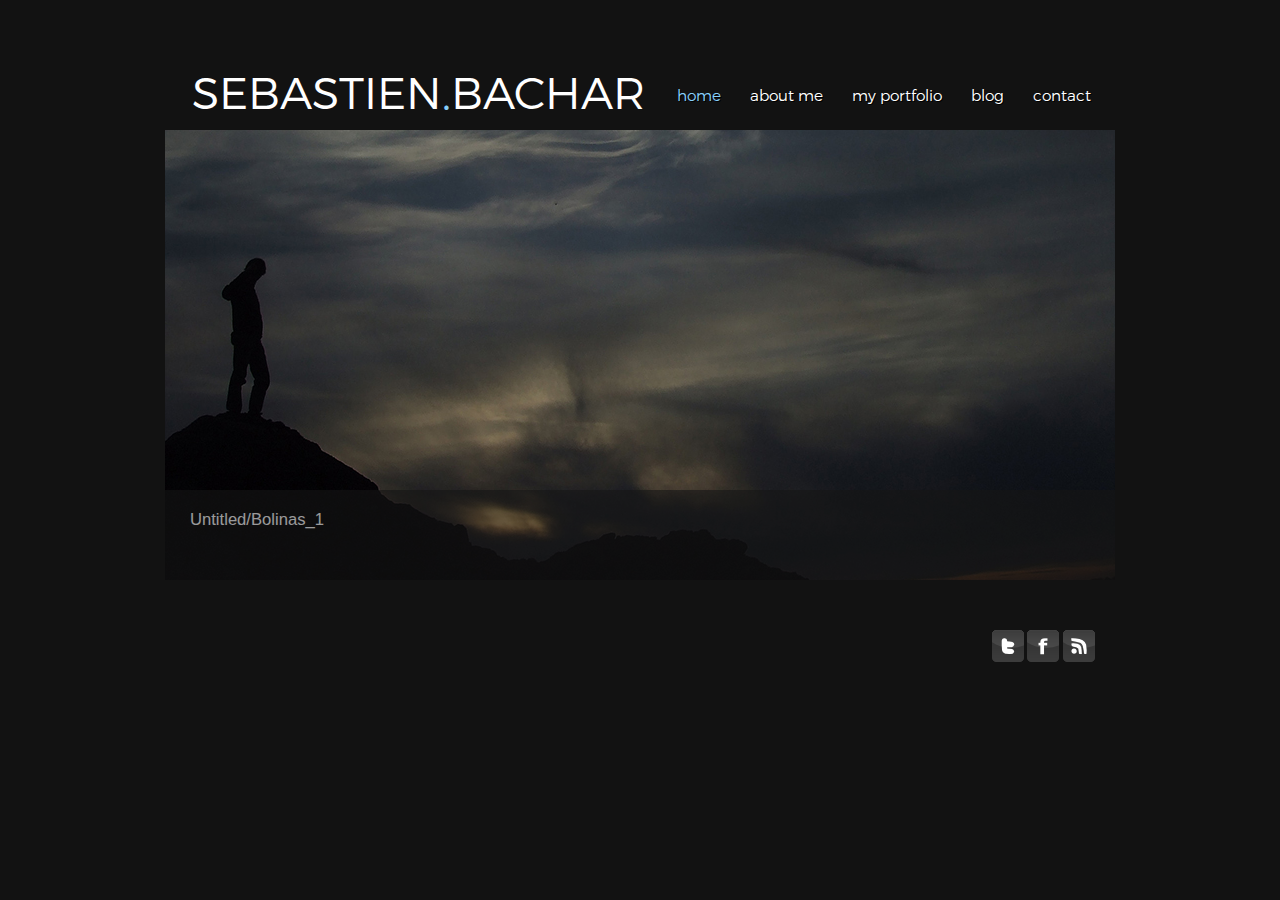
<file: index.html>
<!DOCTYPE HTML>
<html>

<head>
  <title>SEBASTIEN BACHAR STUDIO</title>
  <meta name="description" content="website description" />
  <meta name="keywords" content="website keywords, website keywords" />
  <meta http-equiv="content-type" content="text/html; charset=UTF-8" />
  <!-- stylesheets -->
  <link href="css/style.css" rel="stylesheet" type="text/css" />
  <link href="css/dark.css" rel="stylesheet" type="text/css" />
  <!-- modernizr enables HTML5 elements and feature detects -->
  <script type="text/javascript" src="js/modernizr-1.5.min.js"></script>
</head>

<body>
  <div id="main">

    <!-- begin header -->
    <header>
      <div id="logo"><h1>SEBASTIEN<a href="#">.</a>BACHAR</h1></div>
      <nav>
        <ul class="sf-menu" id="nav">
          <li class="selected"><a href="index.html">home</a></li>
          <li><a href="about.html">about me</a></li>
          <li><a href="#">my portfolio</a>
            <ul>
              <li><a href="portfolio_one.html">2005-2014</a></li>
              <li><a href="portfolio_two.html">2015-present</a></li>
            </ul>
          </li>
          <li><a href="blog.html">blog</a></li>
          <li><a href="contact.html">contact</a></li>
        </ul>
      </nav>
    </header>
    <!-- end header -->

    <!-- begin content -->
    <div id="site_content">
      <ul class="slideshow">
        <li class="show"><img width="950" height="450" src="images/home_1.jpg" alt="Untitled/Bolinas_1" /></li>
        <li><img width="950" height="450" src="images/home_2.jpg" alt="Untitled/Bolinas_2" /></li>
        <li><img width="950" height="450" src="images/home_3.jpg" alt="Gavin Newsom" /></li>
      </ul>
    </div>
    <!-- end content -->

    <!-- begin footer -->
    <footer>
     
      <p><img src="images/twitter.png" alt="twitter" />&nbsp;<img src="images/facebook.png" alt="facebook" />&nbsp;<img src="images/rss.png" alt="rss" /></p>
    </footer>
    <!-- end footer -->

  </div>
  <!-- javascript at the bottom for fast page loading -->
  <script type="text/javascript" src="js/jquery.min.js"></script>
  <script type="text/javascript" src="js/jquery.easing-sooper.js"></script>
  <script type="text/javascript" src="js/jquery.sooperfish.js"></script>
  <script type="text/javascript" src="js/image_fade.js"></script>
  <!-- initialise sooperfish menu -->
  <script type="text/javascript">
    $(document).ready(function() {
      $('ul.sf-menu').sooperfish();
    });
  </script>
</body>
</html>
</file>
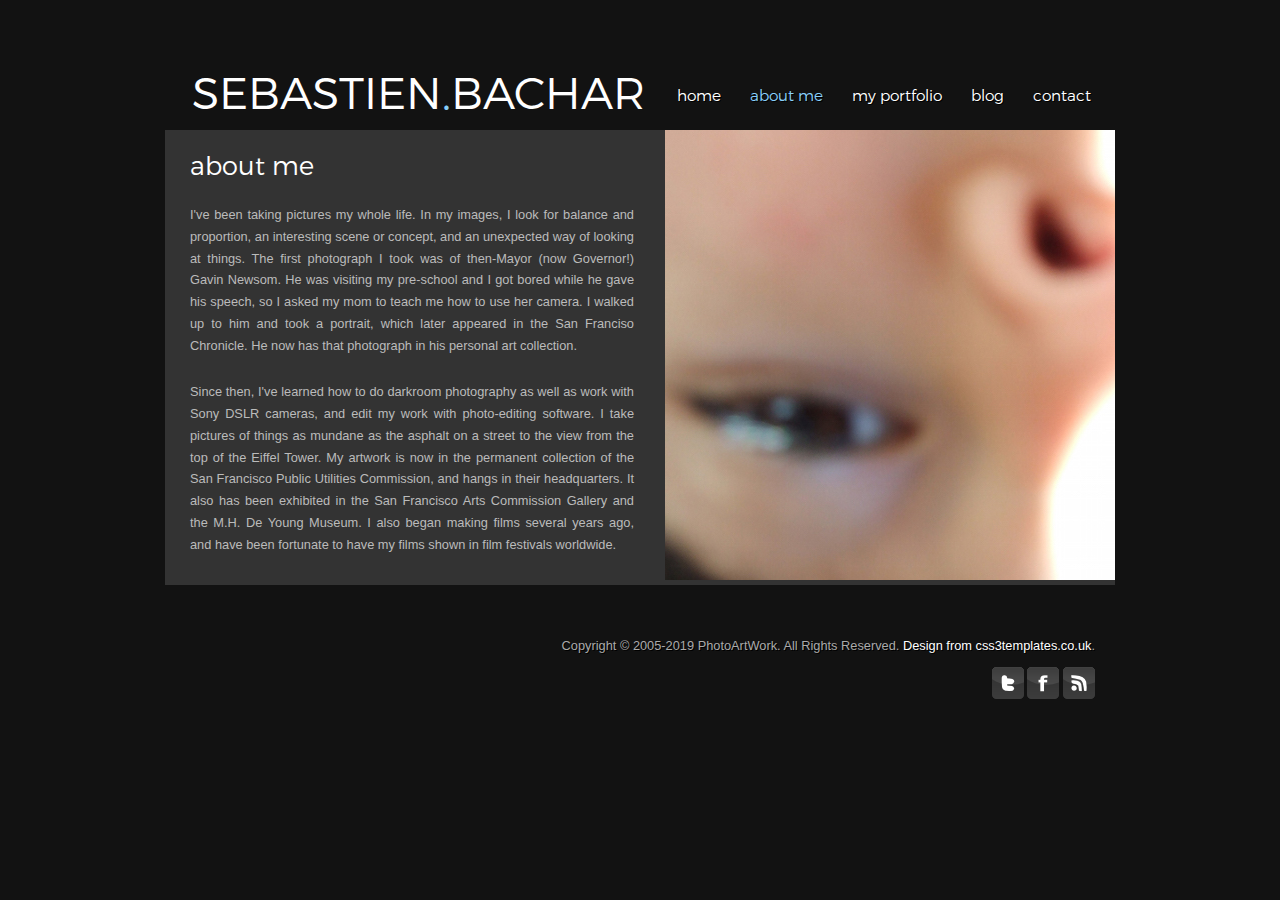
<file: about.html>
<!DOCTYPE HTML>
<html>

<head>
  <title>PhotoArtWork</title>
  <meta name="description" content="website description" />
  <meta name="keywords" content="website keywords, website keywords" />
  <meta http-equiv="content-type" content="text/html; charset=UTF-8" />
  <!-- stylesheets -->
  <link href="css/style.css" rel="stylesheet" type="text/css" />
  <link href="css/dark.css" rel="stylesheet" type="text/css" />
  <!-- modernizr enables HTML5 elements and feature detects -->
  <script type="text/javascript" src="js/modernizr-1.5.min.js"></script>
</head>

<body>
  <div id="main">

    <!-- begin header -->
    <header>
      <div id="logo"><h1>SEBASTIEN<a href="#">.</a>BACHAR</h1></div>
      <nav>
        <ul class="sf-menu" id="nav">
          <li><a href="index.html">home</a></li>
          <li class="selected"><a href="about.html">about me</a></li>
          <li><a href="#">my portfolio</a>
            <ul>
              <li><a href="portfolio_one.html">2005-2014</a></li>
              <li><a href="portfolio_two.html">2015-present</a></li>

            </ul>
          </li>
          <li><a href="blog.html">blog</a></li>
          <li><a href="contact.html">contact</a></li>
        </ul>
      </nav>
    </header>
    <!-- end header -->

    <!-- begin content -->
    <div id="site_content">
      <div id="left_content">
        <h1>about me</h1>
        <p>I've been taking pictures my whole life.  In my images, I look for balance and proportion, an interesting scene or concept, and an unexpected way of looking at things. The first photograph I took was of then-Mayor (now Governor!) Gavin Newsom.  He was visiting my pre-school and I got bored while he gave his speech, so I asked my mom to teach me how to use her camera.  I walked up to him and took a portrait, which later appeared in the San Franciso Chronicle.  He now has that photograph in his personal art collection.</p>
          
          <p>Since then, I've learned how to do darkroom photography as well as work with Sony DSLR cameras, and edit my work with photo-editing software.  I take pictures of things as mundane as the asphalt on a street to the view from the top of the Eiffel Tower. My artwork is now in the permanent collection of the San Francisco Public Utilities Commission, and hangs in their headquarters.  It also has been exhibited in the San Francisco Arts Commission Gallery and the M.H. De Young Museum. I also began making films several years ago, and have been fortunate to have my films shown in film festivals worldwide.</p>
          
      </div>
      <div id="right_content">
        <img style="float: left;" src="images/about.jpg" title="about me" alt="about me"/>
      </div>
    </div>
    <!-- end content -->

    <!-- begin footer -->
    <footer>
      <p>Copyright &copy; 2005-2019 PhotoArtWork. All Rights Reserved. <a href="http://www.css3templates.co.uk">Design from css3templates.co.uk</a>.</p>
      <p><img src="images/twitter.png" alt="twitter" />&nbsp;<img src="images/facebook.png" alt="facebook" />&nbsp;<img src="images/rss.png" alt="rss" /></p>
    </footer>
    <!-- end footer -->

  </div>
  <!-- javascript at the bottom for fast page loading -->
  <script type="text/javascript" src="js/jquery.min.js"></script>
  <script type="text/javascript" src="js/jquery.easing-sooper.js"></script>
  <script type="text/javascript" src="js/jquery.sooperfish.js"></script>
  <!-- initialise sooperfish menu -->
  <script type="text/javascript">
    $(document).ready(function() {
      $('ul.sf-menu').sooperfish();
    });
  </script>
</body>
</html>
</file>
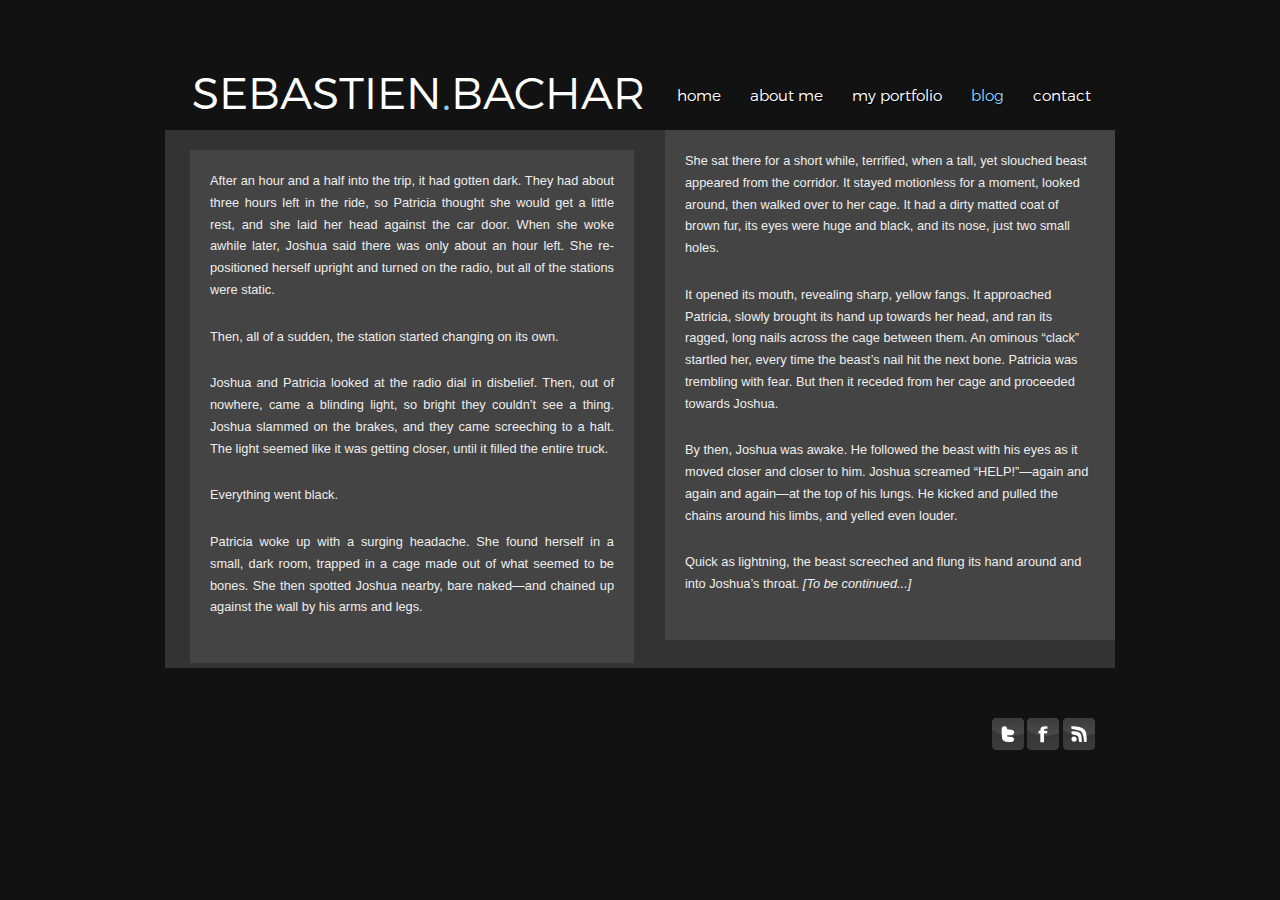
<file: blog_2510.html>
<!DOCTYPE HTML>
<html>

<head>
  <title>Sebastien Bachar Studio</title>
  <meta name="description" content="website description" />
  <meta name="keywords" content="website keywords, website keywords" />
  <meta http-equiv="content-type" content="text/html; charset=UTF-8" />
  <!-- stylesheets -->
  <link href="css/style.css" rel="stylesheet" type="text/css" />
  <link href="css/dark.css" rel="stylesheet" type="text/css" />
  <!-- modernizr enables HTML5 elements and feature detects -->
  <script type="text/javascript" src="js/modernizr-1.5.min.js"></script>
</head>

<body>
  <div id="main">

    <!-- begin header -->
    <header>
      <div id="logo"><h1>SEBASTIEN<a href="#">.</a>BACHAR</h1></div>
      <nav>
        <ul class="sf-menu" id="nav">
          <li><a href="index.html">home</a></li>
          <li><a href="about.html">about me</a></li>
          <li><a href="#">my portfolio</a>
            <ul>
              <li><a href="portfolio_one.html">2005-2014</a></li>
              <li><a href="portfolio_two.html">2015-present</a></li>

            </ul>
          </li>
          <li class="selected"><a href="blog.html">blog</a></li>
          <li><a href="contact.html">contact</a></li>
        </ul>
      </nav>
    </header>
    <!-- end header -->

    <!-- begin content -->
    <div id="site_content">
      <div id="left_content">
        <div id="blog_text">
         
          <p>After an hour and a half into the trip, it had gotten dark. They had about three hours left in the ride, so Patricia thought she would get a little rest, and she laid her head against the car door. When she woke awhile later, Joshua said there was only about an hour left. She re-positioned herself upright and turned on the radio, but all of the stations were static. </p>
            
          <p>Then, all of a sudden, the station started changing on its own.  </p>
            
          <p>Joshua and Patricia looked at the radio dial in disbelief. Then, out of nowhere, came a blinding light, so bright they couldn’t see a thing. Joshua slammed on the brakes, and they came screeching to a halt. The light seemed like it was getting closer, until it filled the entire truck.  </p>
            
          <p>Everything went black.  </p>
            
          <p>Patricia woke up with a surging headache. She found herself in a small, dark room, trapped in a cage made out of what seemed to be bones. She then spotted Joshua nearby, bare naked—and chained up against the wall by his arms and legs. </p>
            
            
        </div>
      </div>
      <div id="right_content">
       <div id="blog_text">

          <p>She sat there for a short while, terrified, when a tall, yet slouched beast appeared from the corridor. It stayed motionless for a moment, looked around, then walked over to her cage. It had a dirty matted coat of brown fur, its eyes were huge and black, and its nose, just two small holes.  </p>
           
          <p>It opened its mouth, revealing sharp, yellow fangs. It approached Patricia, slowly brought its hand up towards her head, and ran its ragged, long nails across the cage between them. An ominous “clack” startled her, every time the beast’s nail hit the next bone. Patricia was trembling with fear. But then it receded from her cage and proceeded towards Joshua.  </p>
           
          <p>By then, Joshua was awake.   He followed the beast with his eyes as it moved closer and closer to him. Joshua screamed “HELP!”—again and again and again—at the top of his lungs.  He kicked and pulled the chains around his limbs, and yelled even louder. </p>
           
            <p>Quick as lightning, the beast screeched and flung its hand around and into Joshua’s throat. <em>[To be continued...]</em>  </p>
           
        </div>
      </div>
    </div>
    <!-- end content -->

    <!-- begin footer -->
    <footer>
     
      <p><img src="images/twitter.png" alt="twitter" />&nbsp;<img src="images/facebook.png" alt="facebook" />&nbsp;<img src="images/rss.png" alt="rss" /></p>
    </footer>
    <!-- end footer -->

  </div>
  <!-- javascript at the bottom for fast page loading -->
  <script type="text/javascript" src="js/jquery.min.js"></script>
  <script type="text/javascript" src="js/jquery.easing-sooper.js"></script>
  <script type="text/javascript" src="js/jquery.sooperfish.js"></script>
  <!-- initialise sooperfish menu -->
  <script type="text/javascript">
    $(document).ready(function() {
      $('ul.sf-menu').sooperfish();
    });
  </script>
</body>
</html>
</file>
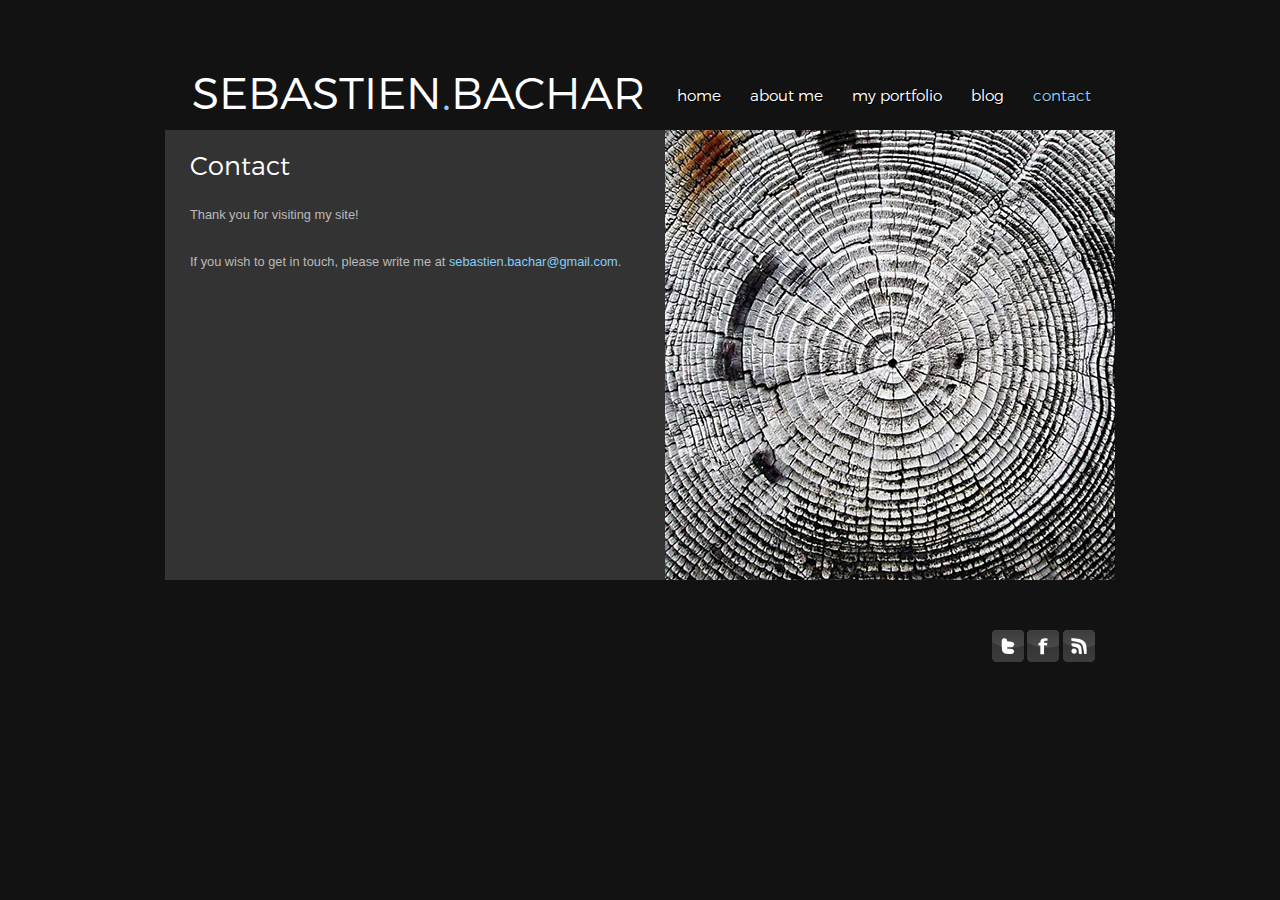
<file: contact.html>
<!DOCTYPE HTML>
<html>

<head>
  <title>SebastienBacharStudio</title>
  <meta name="description" content="website description" />
  <meta name="keywords" content="website keywords, website keywords" />
  <meta http-equiv="content-type" content="text/html; charset=UTF-8" />
  <!-- stylesheets -->
  <link href="css/style.css" rel="stylesheet" type="text/css" />
  <link href="css/dark.css" rel="stylesheet" type="text/css" />
  <!-- modernizr enables HTML5 elements and feature detects -->
  <script type="text/javascript" src="js/modernizr-1.5.min.js"></script>
</head>

<body>
  <div id="main">

    <!-- begin header -->
    <header>
      <div id="logo"><h1>SEBASTIEN<a href="#">.</a>BACHAR</h1></div>
      <nav>
        <ul class="sf-menu" id="nav">
          <li><a href="index.html">home</a></li>
          <li><a href="about.html">about me</a></li>
          <li><a href="#">my portfolio</a>
            <ul>
              <li><a href="portfolio_one.html">2005-2014</a></li>
              <li><a href="portfolio_two.html">2015-present</a></li>
        
            </ul>
          </li>
          <li><a href="blog.html">blog</a></li>
          <li class="selected"><a href="contact.html">contact</a></li>
        </ul>
      </nav>
    </header>
    <!-- end header -->

    <!-- begin content -->
    <div id="site_content">
      <div id="left_content">
        <h1>Contact</h1>
        <p>Thank you for visiting my site!</p>
        <p>If you wish to get in touch, please write me at <a href="mailto:sebastien.bachar@gmail.com?Subject=Hello%20again" target="_top">sebastien.bachar@gmail.com</a>.</p>
       
      </div>
      <div id="right_content">
        <img src="images/contact.jpg" width="450" height="450" title="contact" alt="contact" />
      </div>
    </div>
    <!-- end content -->

    <!-- begin footer -->
    <footer>
     
      <p><img src="images/twitter.png" alt="twitter" />&nbsp;<img src="images/facebook.png" alt="facebook" />&nbsp;<img src="images/rss.png" alt="rss" /></p>
    </footer>
    <!-- end footer -->

  </div>
  <!-- javascript at the bottom for fast page loading -->
  <script type="text/javascript" src="js/jquery.min.js"></script>
  <script type="text/javascript" src="js/jquery.easing-sooper.js"></script>
  <script type="text/javascript" src="js/jquery.sooperfish.js"></script>
  <!-- initialise sooperfish menu -->
  <script type="text/javascript">
    $(document).ready(function() {
      $('ul.sf-menu').sooperfish();
    });
  </script>
</body>
</html>
</file>
<file: css/style.css>
@font-face { 
  font-family: Montserrat-Light; 
    src: local(Montwerrat-Light), url('../fonts/Montserrat-Light.otf'); 
} 

@font-face { 
  font-family: News Cycle; 
    src: url('../fonts/NewsCycle-Regular.eot'); 
    src: local(News Cycle), url('../fonts/NewsCycle-Regular.ttf'); 
} 

html { 
  height: 100%;}

* { 
  margin: 0; 
  padding: 0;}

/* tell the browser to render HTML 5 elements as block */
article, aside, figure, footer, header, hgroup, nav, section { 
  display:block;}

body { 
  font: normal .80em arial, sans-serif;}

p { 
  padding: 0 0 25px 0;
  line-height: 1.7em;}

img { 
  border: 0;}

h1, h2, h3, h4, h5, h6 { 
  font: normal 200% 'Montserrat-Light', arial, sans-serif;
  margin: 0 0 15px 0;
  padding: 0 0 5px 0;}

h2 { 
  font: normal 170% 'Montserrat-Light', arial, sans-serif;
  margin: 0;
  padding: 0 0 8px 0;}

h3 { 
  font: normal 150% arial, sans-serif;}

h4, h5, h6 { 
  margin: 0;
  padding: 0 0 5px 0;
  font: normal 110% arial, sans-serif;
  line-height: 1.5em;}

h5, h6 { 
  font: italic 95% arial, sans-serif;
  padding-bottom: 15px;}

a, a:hover { 
  outline: none;
  text-decoration: none;}

a:hover { 
  text-decoration: none;}

ul { 
  margin: 2px 0 22px 17px;}

ul li { 
  list-style-type: circle;
  margin: 0 0 0 0; 
  padding: 0 0 4px 5px;}

ol { 
  margin: 8px 0 22px 20px;}

ol li { 
  margin: 0 0 11px 0;}

#main, #header, #logo, #menubar, #site_content, #footer { 
  margin-left: auto; 
  margin-right: auto;}

#main { 
  width: 950px;
  margin: 20px auto;}

header { 
  width: 950px;
  height: 105px;}

#logo { 
  width: 250px;
  float: left;
  height: 100px;
  background: transparent;
  padding: 0 0 10px 10px;}

#logo h1 { 
  font: normal 350% 'Montserrat-Light', arial, sans-serif;
  padding: 45px 0 0 17px;}

#logo h1 a:hover { 
  text-decoration: none;}

#site_content { 
  width: 950px;
  overflow: hidden;
  margin: 4px auto 0 auto;
  padding: 0;}

#left_content { 
  float: left;
  text-align: justify;
  width: 444px;
  padding: 20px 0 5px 25px;
  margin: 0;}

#left_content ul { 
  margin: 2px 0 22px 0px;}

#left_content ul li { 
  list-style-type: none;
  margin: 0 0 0 0; 
  padding: 2px 0 2px 28px;
  line-height: 1.5em;}

#right_content { 
  float: right;
  width: 450px;
  padding: 0;
  min-height: 450px;}

#right_content img { 
  float: left;}

footer { 
  width: 930px;
  font: normal 100% arial, sans-serif;
  padding: 50px 20px 5px 0;
  text-align: right; 
  background: transparent;}

footer p { 
  padding: 0 0 10px 0;}

footer a, footer a:hover {
  text-decoration: none;}

/* styling for the slideshow on the homepage */
ul.slideshow {
  list-style: none;
  width: 950px;
  height: 450px;
  overflow: hidden;
  position: relative;
  margin: 0;
  padding: 0;}
  
ul.slideshow li {
  position: absolute;
  margin: 0;
  padding: 0;
  left: 0;
  right: 0;}
 
ul.slideshow li.show {
  z-index: 500;}
 
ul img {
  border: none;}
 
#slideshow-caption {
  width: 950px;
  height: 90px;
  position: absolute;
  bottom: 0;
  left: 0; 
  z-index: 500;}
 
#slideshow-caption .slideshow-caption-container {
  padding: 20px 25px 0 25px;   
  z-index: 1000;}
 
#slideshow-caption p {
  padding: 0;
  font: normal 130% arial, sans-serif;}

/* form styling */
.form_settings { 
  margin: 0;}

.form_settings p { 
  padding: 0 0 10px 0;}

.form_settings span { 
  padding: 5px 0; 
  float: left; 
  width: 170px; 
  text-align: left;}
  
.form_settings input, .form_settings textarea { 
  padding: 4px; 
  width: 252px; 
  font: 100% 'trebuchet ms', arial, sans-serif;
  border: 0;
  border-bottom: 1px solid; 
  background: transparent;}
  
.form_settings .submit { 
  font: 170% 'Montserrat-Light', arial, sans-serif; 
  border: 0; 
  width: 100px; 
  margin: 0 0 0 162px; 
  height: 33px;
  padding: 2px 0 3px 0;
  cursor: pointer; 
  border-radius: 6px 6px 6px 6px;
  -webkit-border-radius: 6px 6px 6px 6px;
  -moz-border-radius: 6px 6px 6px 6px;}

.form_settings textarea, .form_settings select { 
  font: 100% 'trebuchet ms', arial, sans-serif; 
  border: 1px solid; 
  border-radius: 6px 6px 6px 6px;
  -webkit-border-radius: 6px 6px 6px 6px;
  -moz-border-radius: 6px 6px 6px 6px;
  width: 250px;
  overflow: auto;}

.form_settings select { 
  width: 304px;}

.form_settings .checkbox { 
  margin: 4px 0; 
  padding: 0; 
  width: 14px;
  border: 0;
  background: none;}

/* styling for the blog page */
#blog_container h4 {
  font: normal 200% 'Montserrat-Light', arial, sans-serif;
  margin: 0 0 15px 0;
  padding: 5px 0;}

#blog_container h4.select {
  width: 475px;}

.blog {
  background: url(../images/calendar.png) no-repeat;
  width: 54px;
  height: 46px;
  float: left;
  margin: 0 15px 0 0;}

.blog h2 {
  font: bold 90% arial, sans-serif;
  text-shadow: none;
  text-align: center;
  margin: 0;
  padding: 4px 0 0 0;}
  
.blog h3 {
  font: 140% arial, sans-serif;
  text-shadow: none;
  margin: 0;
  text-align: center;
  padding: -10px 0 0 0;}
  
#blog_text {
  padding: 20px;
  overflow: auto;
  height: 100%;}

#blog_text h1 {
  font: normal 190% 'Montserrat-Light', arial, sans-serif;;
  margin: 0 0 15px 0;
  padding: 5px 0;}

/* stylesheet for sooperFish by www.sooperthemes.com -- author: jurriaan roelofs */
html body ul.sf-menu ul,html body ul.sf-menu ul li { 
  width: 180px;}

html body ul.sf-menu ul ul { 
  margin: 0 0 0 180px;}

ul.sf-menu,ul.sf-menu * { 
  margin: 0;
  padding: 0;}

ul.sf-menu { 
  display: block;
  position: relative;}
  
ul.sf-menu li { 
  display: block;
  list-style: none;
  float: left;
  position: relative;}
  
ul.sf-menu li:hover { 
  visibility: inherit; /* fixes IE7 'sticky bug' */ }

ul.sf-menu a { 
  display: block;
  position: relative;}
  
ul.sf-menu ul { 
  position: absolute;
  left: 0;
  width: 150px; 
  top: auto;
  left: -999999px;}
  
ul.sf-menu ul a { 
  zoom: 1; /* IE6/7 fix */ }

ul.sf-menu ul li { 
  float: left; /* Must always be floated otherwise there will be a rogue 1px margin-bottom in IE6/7 */
  width: 150px;}
  
ul.sf-menu ul ul { 
  top: 0;
  margin: 0 0 0 150px;}

ul.sf-menu li:hover ul,ul.sf-menu li:focus ul,ul.sf-menu li.sf-hover ul, 
ul.sf-menu ul li:hover ul,ul.sf-menu ul li:focus ul,ul.sf-menu ul li.sf-hover ul,
ul.sf-menu ul ul li:hover ul,ul.sf-menu ul ul li:focus ul,ul.sf-menu ul ul li.sf-hover ul,
ul.sf-menu ul ul ul li:hover ul,ul.sf-menu ul ul ul li:focus ul,ul.sf-menu ul ul ul li.sf-hover ul { 
  left: auto;}
  
ul.sf-menu li:hover ul ul,ul.sf-menu li:focus ul ul,ul.sf-menu li.sf-hover ul ul,
ul.sf-menu ul li:hover ul ul,ul.sf-menu ul li:focus ul ul,ul.sf-menu ul li.sf-hover ul ul,
ul.sf-menu ul ul li:hover ul ul,ul.sf-menu ul ul li:focus ul ul,ul.sf-menu ul ul li.sf-hover ul ul,
ul.sf-menu ul ul ul li:hover ul ul,ul.sf-menu ul ul ul li:focus ul ul,ul.sf-menu ul ul ul li.sf-hover ul ul { 
  left: -999999px;}

/* theming the menu */
nav { 
  width: 650px;
  margin: 1px auto 0 auto;
  float: right;
  padding: 35px 0 0 0;} 
  
ul#nav { 
  float: right;
  margin: 25px 10px 0 0;}

ul#nav li a {
  font: normal 120% 'Montserrat-Light', sans-serif;
  text-decoration: none;
  outline: none;
  text-align: center;
  z-index: 10;
  display: block;
  float: left;
  height: 30px;
  padding:5px 14px 6px 15px;
  position: relative;
  overflow: hidden;}

ul#nav ul { 
  margin-top: 40px;
  padding-bottom: 10px;}
</file>
<file: css/dark.css>
/* dark theme */
body { 
  background: #282828 url(../images/dark.png);
  color: #BBB;}

h2, h6 { 
  color: #07E5F9;}

a, a:hover { 
  color: #87CEFA;}

#site_content { 
  background: #333;}

#left_content ul li { 
  background: url(../images/dark_bullet.png) no-repeat left center;}

footer { 
  color: #AAA;
  text-shadow: 1px 1px #000;}

footer a:hover {
  color: #AAA;}

#slideshow-caption {
  color: #FFF;
  background: #151515;}
 
.form_settings .submit { 
  background: #444;
  text-shadow: 1px 1px #000;
  color: #FFF;}

.form_settings input, .form_settings textarea, .form_settings select { 
  border-color: #777;}

#blog_container h4.select {
  background: url(../images/dark_blog.png) no-repeat right top;}

.blog h3 {
  color: #111;}
  
#blog_text {
  background: #444;
  color: #EEE;}

ul#nav li a {
  text-shadow: 1px 1px #000;
  color: #FFF;}

ul#nav ul { 
  background: #151515;}

ul#nav li.selected a, ul#nav li a:hover, ul#nav ul li a:hover, ul#nav ul li a:focus, ul#nav li.selected ul a:hover { 
  color: #87CEFA;}

a.thumb, ul.thumbs li.selected a.thumb {
  background: #FFF;}
  
div.pagination a, div.pagination span.current, div.pagination span.ellipsis {
  background: #444;
  color: #AAA;}
  
div.pagination a:hover {
  background: #EEE;
  color: #111;}
  
div.pagination span.current {
  background: #444;
  color: #FFF;}

h1, h3, h4, h5, a:hover, #logo h1, #logo h1 a:hover, 
footer a, #slideshow-caption p, .form_settings input, .form_settings textarea,
#blog_container h4, .blog h2, ul#nav li.selected ul a, div.image-title { 
  color: #FFF;}

div.navigation a.prev {
  background: url(../images/prev_arrow_white.gif) no-repeat left;}
  
div.navigation a.next {
  background: url(../images/next_arrow_white.gif) no-repeat right;}
</file>
